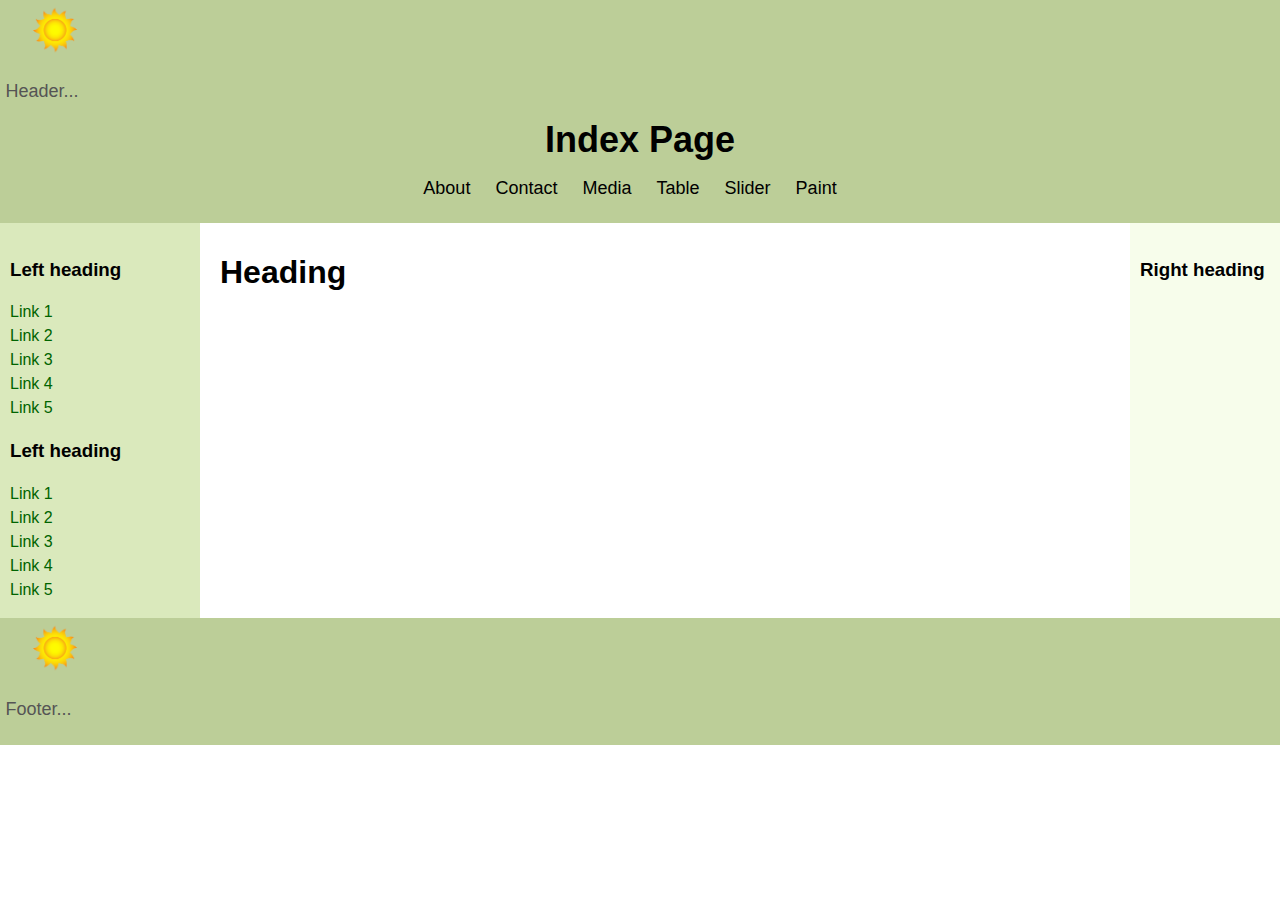
<file: index.html>
<!DOCTYPE html>
<html>

<head>
  <meta http-equiv="Content-Type" content="text/html; charset=UTF-8">
  <title>3 Column Layout</title>
  <link rel="stylesheet" href="assets/css/layout.css">
  <link rel="stylesheet" href="assets/css/style.css">
</head>

<body>
  <header class="header">
  	<img src="assets/img/logo.png" alt="">
    <p>Header...</p>
    <h1>Index Page</h1>
    <ul class="ulMain">
        <li><a href="about.html">About</a></li>
        <li><a href="contact.html">Contact</a></li>
        <li><a href="media.html">Media</a></li>
        <li><a href="table.html">Table</a></li>
        <li><a href="slider.html">Slider</a></li>
        <li><a href="paint.html">Paint</a></li>
    </ul>
  </header>
  <div class="container">
    <main class="center column">
      <article>
        <h1>Heading</h1>
        <p></p>
      </article>
    </main>
    <nav class="left column">
      <h3>Left heading</h3>
      <ul>
        <li><a href="#">Link 1</a></li>
        <li><a href="#">Link 2</a></li>
        <li><a href="#">Link 3</a></li>
        <li><a href="#">Link 4</a></li>
        <li><a href="#">Link 5</a></li>
      </ul>
      <h3>Left heading</h3>
      <ul>
        <li><a href="#">Link 1</a></li>
        <li><a href="#">Link 2</a></li>
        <li><a href="#">Link 3</a></li>
        <li><a href="#">Link 4</a></li>
        <li><a href="#">Link 5</a></li>
      </ul>
    </nav>
    <div class="right column">
      <h3>Right heading</h3>
      <p></p>
    </div>
  </div>
  <div class="footer-wrapper">
    <footer class="footer">
    	<img src="assets/img/logo.png" alt="">
      <p>Footer...</p>
    </footer>
  </div>
</body>

</html>
</file>
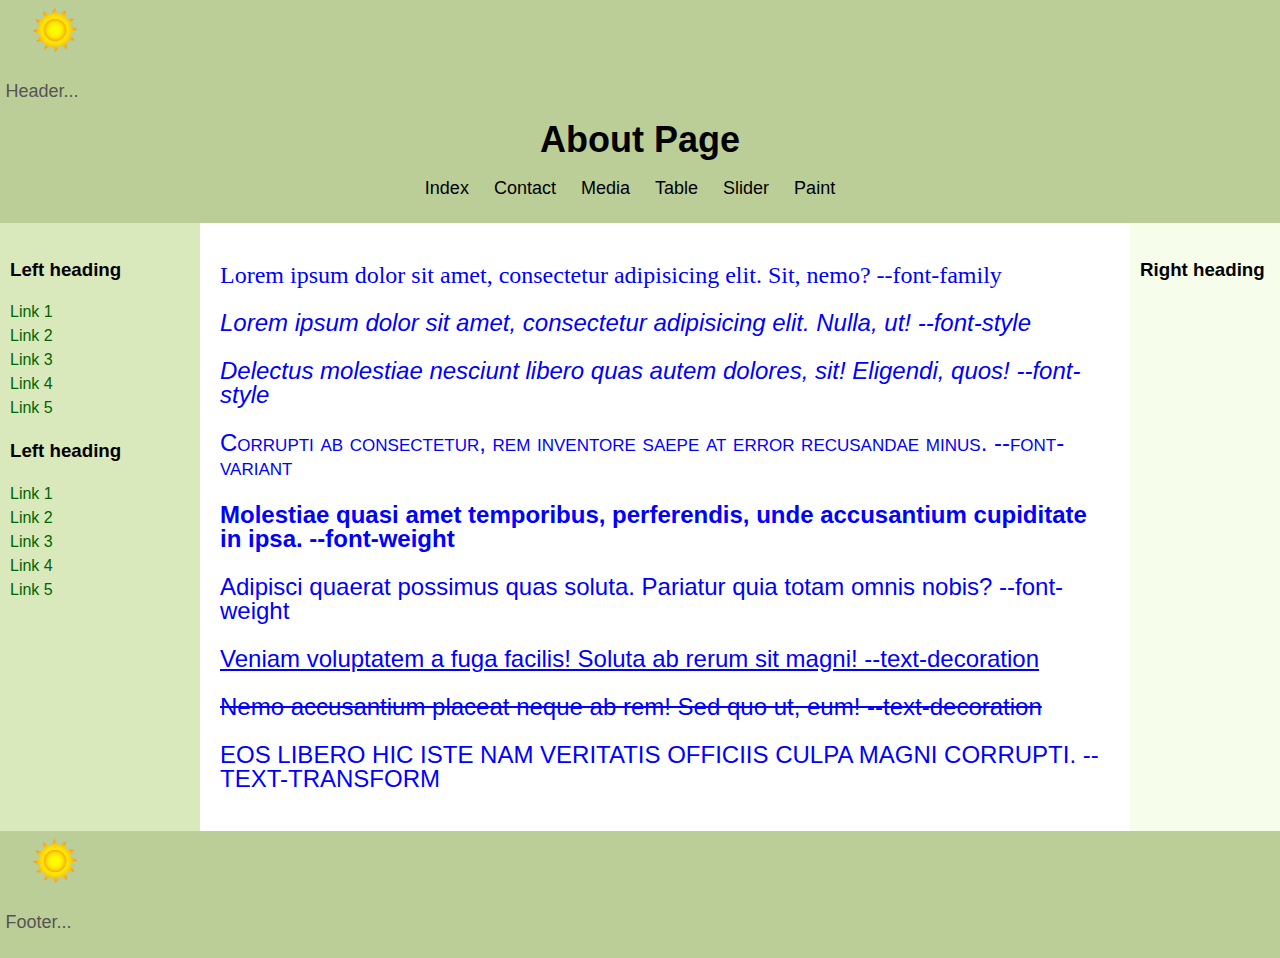
<file: about.html>
<!DOCTYPE html>
<html>

<head>
  <meta http-equiv="Content-Type" content="text/html; charset=UTF-8">
  <title>3 Column Layout</title>
  <link rel="stylesheet" href="assets/css/layout.css">
  <link rel="stylesheet" href="assets/css/style.css">
</head>

<body>
  <header class="header">
  	<img src="assets/img/logo.png" alt="">
    <p>Header...</p>
    <h1>About Page</h1>
    <ul class="ulMain">
        <li><a href="index.html">Index</a></li>
        <li><a href="contact.html">Contact</a></li>
        <li><a href="media.html">Media</a></li>
        <li><a href="table.html">Table</a></li>
        <li><a href="slider.html">Slider</a></li>
        <li><a href="paint.html">Paint</a></li>
    </ul>
  </header>
  <div class="container">
    <main class="center column">
      <article class="aboutcont">
        <p class="fontfamily">Lorem ipsum dolor sit amet, consectetur adipisicing elit. Sit, nemo? --font-family</p>
        <p class="font-style1">Lorem ipsum dolor sit amet, consectetur adipisicing elit. Nulla, ut! --font-style</p>
        <p class="font-style2">Delectus molestiae nesciunt libero quas autem dolores, sit! Eligendi, quos! --font-style</p>
        <p class="font-variant1">Corrupti ab consectetur, rem inventore saepe at error recusandae minus. --font-variant</p>
        <p class="font-weight1">Molestiae quasi amet temporibus, perferendis, unde accusantium cupiditate in ipsa. --font-weight</p>
        <p class="font-weight2">Adipisci quaerat possimus quas soluta. Pariatur quia totam omnis nobis? --font-weight</p>
        <p class="text-decoration">Veniam voluptatem a fuga facilis! Soluta ab rerum sit magni! --text-decoration</p>
        <p class="text-decoration2">Nemo accusantium placeat neque ab rem! Sed quo ut, eum! --text-decoration</p>
        <p class="text-transform">Eos libero hic iste nam veritatis officiis culpa magni corrupti. --text-transform</p>
      </article>
    </main>
    <nav class="left column">
      <h3>Left heading</h3>
      <ul>
        <li><a href="#">Link 1</a></li>
        <li><a href="#">Link 2</a></li>
        <li><a href="#">Link 3</a></li>
        <li><a href="#">Link 4</a></li>
        <li><a href="#">Link 5</a></li>
      </ul>
      <h3>Left heading</h3>
      <ul>
        <li><a href="#">Link 1</a></li>
        <li><a href="#">Link 2</a></li>
        <li><a href="#">Link 3</a></li>
        <li><a href="#">Link 4</a></li>
        <li><a href="#">Link 5</a></li>
      </ul>
    </nav>
    <div class="right column">
      <h3>Right heading</h3>
      <p></p>
    </div>
  </div>
  <div class="footer-wrapper">
    <footer class="footer">
    	<img src="assets/img/logo.png" alt="">
      <p>Footer...</p>
    </footer>
  </div>
</body>

</html>
</file>
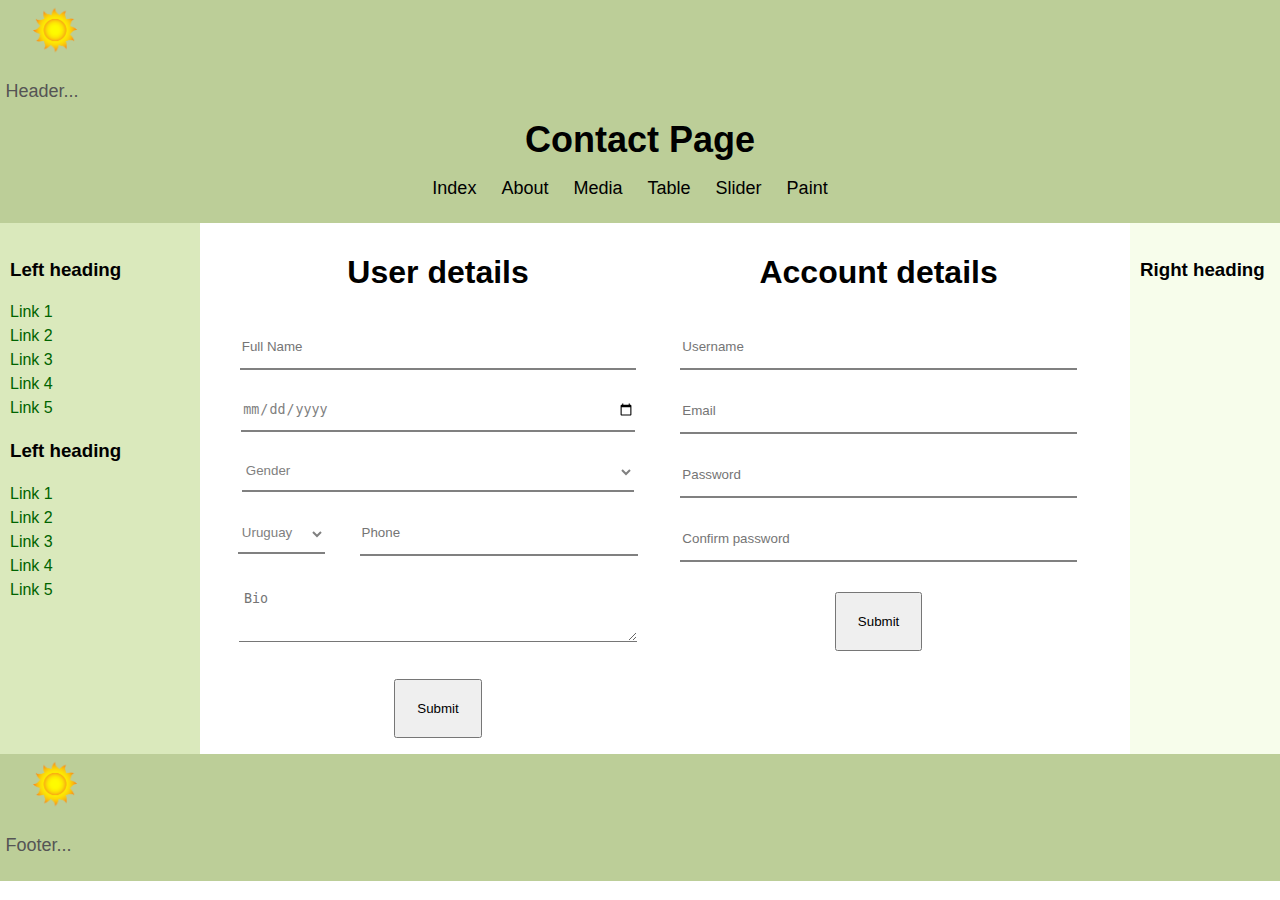
<file: contact.html>
<!DOCTYPE html>
<html>

<head>
  <meta http-equiv="Content-Type" content="text/html; charset=UTF-8">
  <title>3 Column Layout</title>
  <link rel="stylesheet" href="assets/css/layout.css">
  <link rel="stylesheet" href="assets/css/style.css">
</head>

<body>
  <header class="header">
  	<img src="assets/img/logo.png" alt="">
    <p>Header...</p>
    <h1>Contact Page</h1>
    <ul class="ulMain">
      <li><a href="index.html">Index</a></li>
        <li><a href="about.html">About</a></li>
        <li><a href="media.html">Media</a></li>
        <li><a href="table.html">Table</a></li>
        <li><a href="slider.html">Slider</a></li>
        <li><a href="paint.html">Paint</a></li>
    </ul>
  </header>
  <div class="container">
    <main class="center column">
      <article>
        <div class="leftform">
         <form action="">
            <div class="container2">
              <h1>User details</h1>
              <input class="inputc" type="text" placeholder="Full Name" name="name" required>
              <input class="inputc" type="date" placeholder="ss" name="dates" required>
              <select class="inputc" name="selectGender">
                <option value="value1" selected placeholder="Gender">Gender</option> 
                <option value="value2">Male</option>
                <option value="value3">Female</option>
              </select>
              <select class="inputc countrysel" name="selectCountry">
                <option value="value1" selected>Uruguay</option> 
                <option value="value2">Country1</option>
                <option value="value3">Country2</option>
              </select>
              <input class="inputc phones"  type="tel" id="phone" name="phone" placeholder="Phone" pattern="[0-9]{3}-[0-9]{2}-[0-9]{3}">
              <textarea placeholder="Bio" rows = "3"  name = "description"></textarea>
              <input class="inputsubmit" type="submit" value="Submit">
            </div>
          </form>
        </div>
        <div class="rightform">
         <form action="">
            <div class="container2">
              <h1>Account details</h1>
              <input class="inputc" type="text" placeholder="Username" name="name" required>
              <input class="inputc" type="email" placeholder="Email" required>
              <input class="inputc" type="password" placeholder="Password" required>
              <input class="inputc" type="password" placeholder="Confirm password" required>
              <input class="inputsubmit" type="submit" value="Submit">
            </div>
          </form>
        </div>
      </article>
    </main>
    <nav class="left column">
      <h3>Left heading</h3>
      <ul>
        <li><a href="#">Link 1</a></li>
        <li><a href="#">Link 2</a></li>
        <li><a href="#">Link 3</a></li>
        <li><a href="#">Link 4</a></li>
        <li><a href="#">Link 5</a></li>
      </ul>
      <h3>Left heading</h3>
      <ul>
        <li><a href="#">Link 1</a></li>
        <li><a href="#">Link 2</a></li>
        <li><a href="#">Link 3</a></li>
        <li><a href="#">Link 4</a></li>
        <li><a href="#">Link 5</a></li>
      </ul>
    </nav>
    <div class="right column">
      <h3>Right heading</h3>
      <p></p>
    </div>
  </div>
  <div class="footer-wrapper">
    <footer class="footer">
    	<img src="assets/img/logo.png" alt="">
      <p>Footer...</p>
    </footer>
  </div>
</body>

</html>
</file>
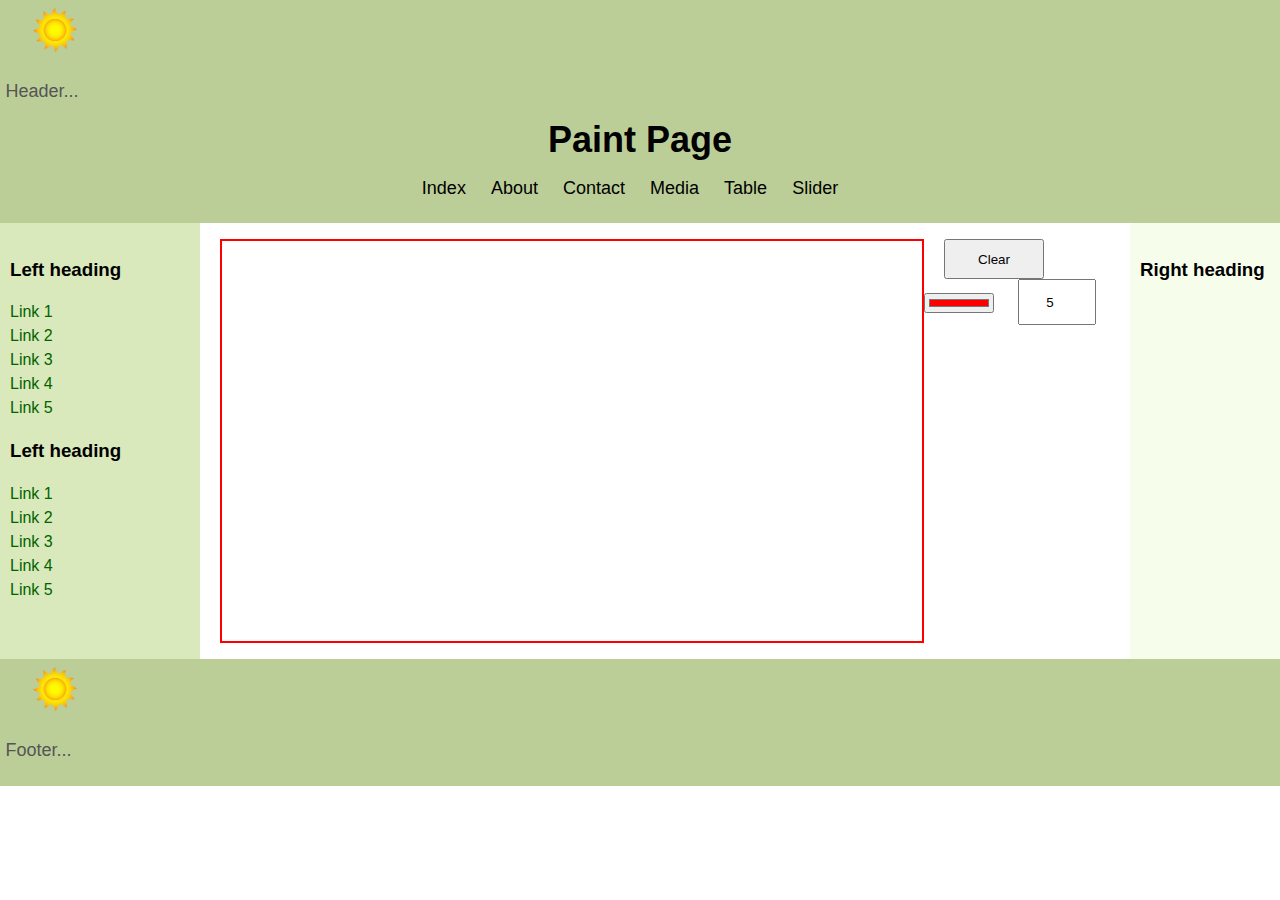
<file: paint.html>
<!DOCTYPE html>
<html>

<head>
  <meta http-equiv="Content-Type" content="text/html; charset=UTF-8">
  <title>3 Column Layout</title>
  <link rel="stylesheet" href="assets/css/layout.css">
  <link rel="stylesheet" href="assets/css/style.css">
</head>

<body>
  <header class="header">
  	<img src="assets/img/logo.png" alt="">
    <p>Header...</p>
    <h1>Paint Page</h1>
    <ul class="ulMain">
      <li><a href="index.html">Index</a></li>
        <li><a href="about.html">About</a></li>
        <li><a href="contact.html">Contact</a></li>
        <li><a href="media.html">Media</a></li>
        <li><a href="table.html">Table</a></li>
        <li><a href="slider.html">Slider</a></li>
    </ul>
  </header>
  <div class="container">
    <main class="center column">
      <article>
        <canvas id="draw" width="700" height="400"></canvas>
        <button type="button" id="button1">Clear</button>
        <input type="color" id="color" value="#ff0000">
        <input type="number" id="number" size="3" name="num" min="1" max="50" value="5">
      </article>
    </main>
    <nav class="left column">
      <h3>Left heading</h3>
      <ul>
        <li><a href="#">Link 1</a></li>
        <li><a href="#">Link 2</a></li>
        <li><a href="#">Link 3</a></li>
        <li><a href="#">Link 4</a></li>
        <li><a href="#">Link 5</a></li>
      </ul>
      <h3>Left heading</h3>
      <ul>
        <li><a href="#">Link 1</a></li>
        <li><a href="#">Link 2</a></li>
        <li><a href="#">Link 3</a></li>
        <li><a href="#">Link 4</a></li>
        <li><a href="#">Link 5</a></li>
      </ul>
    </nav>
    <div class="right column">
      <h3>Right heading</h3>
      <p></p>
    </div>
  </div>
  <div class="footer-wrapper">
    <footer class="footer">
    	<img src="assets/img/logo.png" alt="">
      <p>Footer...</p>
    </footer>
  </div>
  <script src="assets/js/paint.js" type="text/javascript"></script>
</body>

</html>
</file>
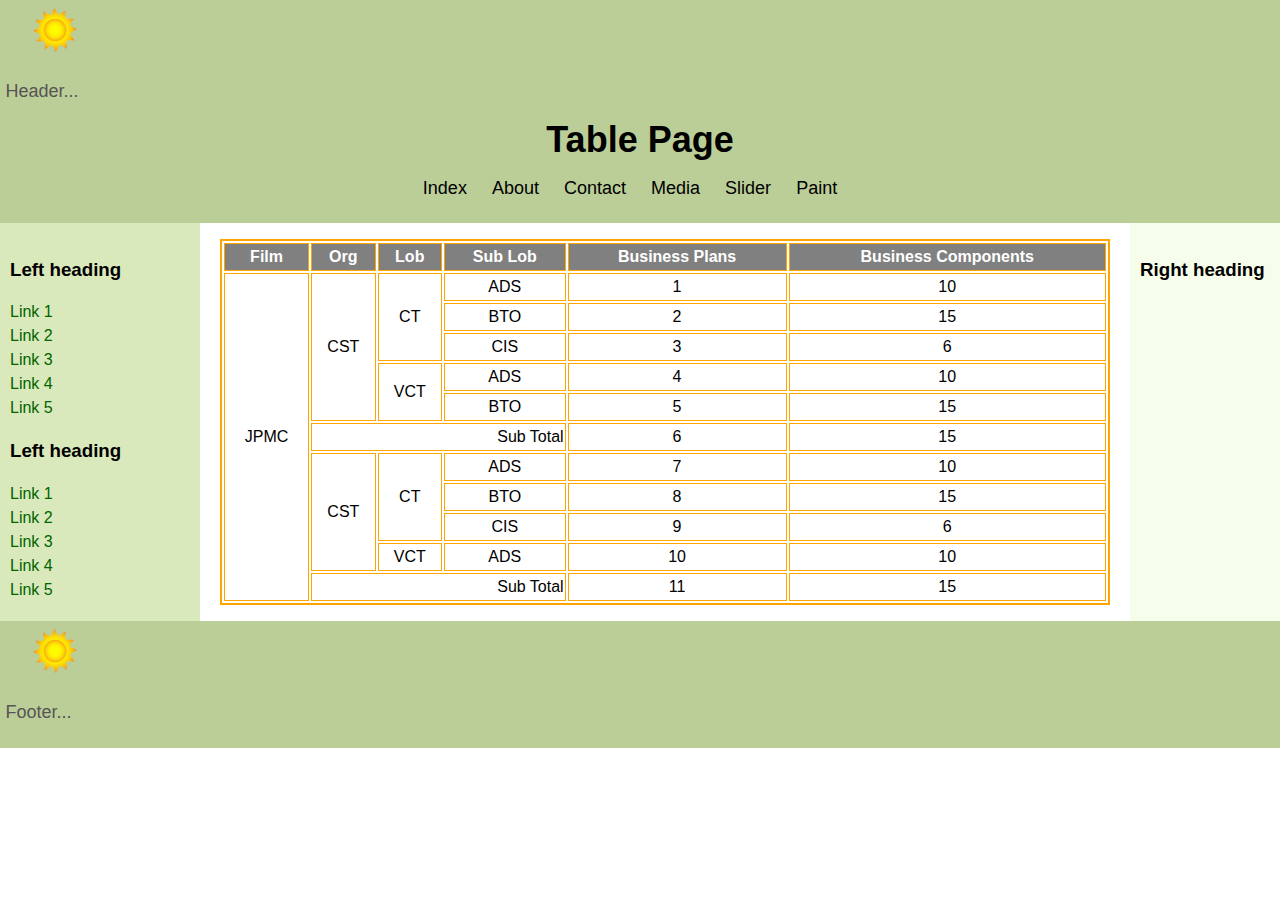
<file: table.html>
<!DOCTYPE html>
<html>

<head>
  <meta http-equiv="Content-Type" content="text/html; charset=UTF-8">
  <title>3 Column Layout</title>
  <link rel="stylesheet" href="assets/css/layout.css">
  <link rel="stylesheet" href="assets/css/style.css">
</head>

<body>
  <header class="header">
  	<img src="assets/img/logo.png" alt="">
    <p>Header...</p>
    <h1>Table Page</h1>
    <ul class="ulMain">
            <li><a href="index.html">Index</a></li>
            <li><a href="about.html">About</a></li>
            <li><a href="contact.html">Contact</a></li>
            <li><a href="media.html">Media</a></li>
            <li><a href="slider.html">Slider</a></li>
            <li><a href="paint.html">Paint</a></li>
        </ul>
  </header>
  <div class="container">
    <main class="center column">
      <article>
        <table border = "2" bordercolor = "orange" bgcolor = "#fff">
         <tr bgcolor = "grey">
            <th>Film</th>
            <th>Org</th>
            <th>Lob</th>
            <th>Sub Lob</th>
            <th>Business Plans</th>
            <th>Business Components</th>
         </tr>
         <tr>
            <td rowspan = "11">JPMC</td>
            <td rowspan = "5">CST</td>
            <td rowspan = "3">CT</td>
            <td>ADS</td>
            <td>1</td>
            <td>10</td>
         </tr>
         <tr>
            <td>BTO</td>
            <td>2</td>
            <td>15</td>
         </tr>
         <tr>
            <td>CIS</td>
            <td>3</td>
            <td>6</td>
         </tr>
         <tr>
            <td rowspan = "2">VCT</td>
            <td>ADS</td>
            <td>4</td>
            <td>10</td>
         </tr>
         <tr>
            <td>BTO</td>
            <td>5</td>
            <td>15</td>
         </tr>
         <tr>
            <td class="tdColSpan" colspan = "3">Sub Total</td>
            <td>6</td>
            <td>15</td>
         </tr>
         <tr>
            <td rowspan = "4">CST</td>
            <td rowspan = "3">CT</td>
            <td>ADS</td>
            <td>7</td>
            <td>10</td>
         </tr>
         <tr>
            <td>BTO</td>
            <td>8</td>
            <td>15</td>
         </tr>
         <tr>
            <td>CIS</td>
            <td>9</td>
            <td>6</td>
         </tr>
         <tr>
            <td rowspan = "1">VCT</td>
            <td>ADS</td>
            <td>10</td>
            <td>10</td>
         </tr>
         <tr>
            <td class="tdColSpan" colspan = "3">Sub Total</td>
            <td>11</td>
            <td>15</td>
         </tr>
      </table>
   </body>
      </article>
    </main>
    <nav class="left column">
      <h3>Left heading</h3>
      <ul>
        <li><a href="#">Link 1</a></li>
        <li><a href="#">Link 2</a></li>
        <li><a href="#">Link 3</a></li>
        <li><a href="#">Link 4</a></li>
        <li><a href="#">Link 5</a></li>
      </ul>
      <h3>Left heading</h3>
      <ul>
        <li><a href="#">Link 1</a></li>
        <li><a href="#">Link 2</a></li>
        <li><a href="#">Link 3</a></li>
        <li><a href="#">Link 4</a></li>
        <li><a href="#">Link 5</a></li>
      </ul>
    </nav>
    <div class="right column">
      <h3>Right heading</h3>
      <p></p>
    </div>
  </div>
  <div class="footer-wrapper">
    <footer class="footer">
    	<img src="assets/img/logo.png" alt="">
      <p>Footer...</p>
    </footer>
  </div>
</body>

</html>
</file>
<file: assets/css/layout.css>
/* Layout */
body {
min-width: 630px;
}

.container {
padding-left: 200px;
padding-right: 190px;
}
.container .column {
position: relative;
float: left;
}
.center {
padding: 10px 20px;
width: 100%;
}
.left {
width: 180px;
padding: 0 10px;
right: 240px;
margin-left: -100%;
}
.right {
width: 130px;
padding: 0 10px;
margin-right: -100%;
}
.footer {
clear: both;
}
/* IE hack */
* html .left {
left: 150px;
}
/* Make the columns the same height as each other */
.container {
overflow: hidden;
}
.container .column {
padding-bottom: 1001em;
margin-bottom: -1000em;
}

/* Fix for the footer */
* html body {
overflow: hidden;
}
* html .footer-wrapper {
float: left;
position: relative;
width: 100%;
padding-bottom: 10010px;
margin-bottom: -10000px;
background: #fff;
}
/* Aesthetics */
body {
margin: 0;
padding: 0;
font-family:Sans-serif;
line-height: 1.5em;
}
p {
color: #555;
}
nav ul {
list-style-type: none;
margin: 0;
padding: 0;
}
nav ul a {
color: darkgreen;
text-decoration: none;
}
.header, .footer {
font-size: large;
padding: 0.3em;
background: #BCCE98;
}
.left {
background: #DAE9BC;
}
.right {
background: #F7FDEB;
}
.center {

background: #fff;
}
.container .column {
padding-top: 1em;
}
</file>
<file: assets/css/style.css>
footer img,header img{
	max-width: 100px;
}
header h1{
	width: 100%;
	text-align: center;
}
.ulMain li{
	display: inline-block;
	margin-right: 20px;
}
.ulMain{
	width: 100%;
	text-align: center;
	padding: 0 !important;
} 
.ulMain a{
	color: black;
	font-size: 18px;
	text-decoration: none;
}
.ulMain a:hover{
	color: red;
	font-size: 20px;
	transition: 0.5s;
}
.container .aboutcont p{
	font-size: 24px;
	color: blue;
}
.fontfamily{
	font-family: Time New Roman, serif;
}
.font-style1{
	font-style: italic;
}
.font-style2{
	font-style: oblique;
}
.font-variant1{
	font-variant: small-caps;
}
.font-weight1{
	font-weight: bold;
}
.font-weight2{
	font-weight: lighter;
}
.text-decoration{
	text-decoration: underline;
}
.text-decoration2{
	text-decoration: line-through;
}
.text-transform{
	text-transform: uppercase;
}
table{
	width: 100%;
}
table th{
	color: #fff;
	text-align: center;
}
table td{
	text-align: center;
	vertical-align: center;
}
.tdColSpan{
	text-align: right!important;
}
.leftdiv{
	width: 45%;
	text-align: center;
	display: inline-block;
}
.iframeDiv{
	width: 50%;
	text-align: center;
	display: inline-block;
}
.leftform textarea{
	display: inline-block;
	width: 89%;
	padding: 5px;
	border-top: none;
	border-left: none;
	border-right: none;
	margin-top: 30px;
}
.leftform,.rightform{
	width: 49%;
	text-align: center;
	display: inline-block;
	vertical-align: top;
}
.leftform input,.rightform input{
	width: 90%;
}
.inputsubmit{
	width: 20% !important;
	padding: 20px;
	margin-top: 30px;
}
.inputc{
	width: 90%;
	margin-top: 20px;
	color: grey;
	background-color: #fff;
	border-radius: 0px;
	height: 40px;
	border-bottom: 2px solid grey;
	border-top: none;
	border-left: none;
	border-right: none;		
}
.countrysel{
	width: 20% !important;
	margin-right: 30px;
}
.phones{
	width: 63% !important;	
}



img {
  width: 100%; !important;
}

.sim-slider {
  max-width: 1000px;
  min-width: 320px;
  margin: 20px auto;
  padding: 30px 50px;
  border: 1px solid #ccd;
  background-color: white;
}

/* General styles */
.sim-slider {
  position: relative;
}

.sim-slider-list {
  margin: 0;
  padding: 0;
  list-style-type: none;
  position: relative;
}

.sim-slider-element {
  width: 100%;
  transition: opacity 1s ease-in;
  opacity: 0;
  position: absolute;
  z-index: 2;
  left: 0;
  top: 0;
  display: block;
}

/* Navigation item styles */
div.sim-slider-arrow-left,
div.sim-slider-arrow-right {
  width: 22px;
  height: 40px;
  position: absolute;
  cursor: pointer;
  opacity: 0.6;
  z-index: 4;
}

div.sim-slider-arrow-left {
  left: 10px;
  top: 40%;
  display: block;
  background: url("http://pvbk.spb.ru/inc/slider/sim-files/sim-arrow-left.png") no-repeat;
}

div.sim-slider-arrow-right {
  right: 10px;
  top: 40%;
  display: block;
  background: url("http://pvbk.spb.ru/inc/slider/sim-files/sim-arrow-right.png") no-repeat;
}

div.sim-slider-arrow-left:hover {
  opacity: 1.0;
}

div.sim-slider-arrow-right:hover {
  opacity: 1.0;
}

div.sim-slider-dots {
  width: 100%;
  height: auto;
  position: absolute;
  left: 0;
  bottom: 0;
  z-index: 3;
  text-align: center;
}

span.sim-dot {
  width: 10px;
  height: 10px;
  margin: 5px 7px;
  padding: 0;
  display: inline-block;
  background-color: #BBB;
  border-radius: 5px;
  cursor: pointer;
}
canvas{
	border: 2px solid red;
	display: inline-block;
	float: left;
}
#button1{
	width: 100px;
	height: 40px;
	margin-right: 20px;
	margin-left: 20px; 
}
#color{
	width: 70px;
	height: 20px;
	margin-right: 20px;
}
#number{
	width: 70px;
	text-align: center;
	height: 40px;
}
</file>
